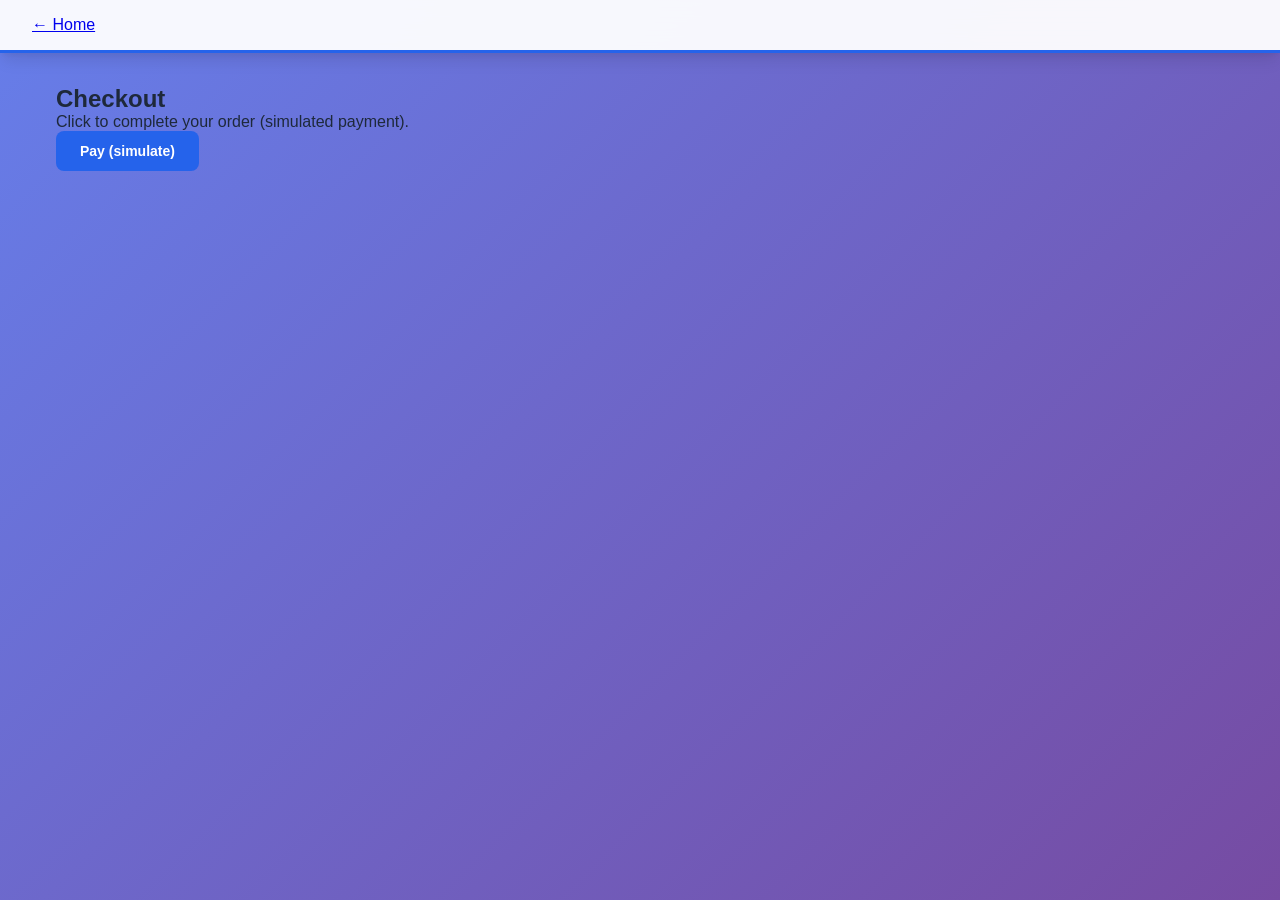
<file: DBMS Project/checkout.html>
<!doctype html>
<html>
<head>
  <meta charset='utf-8'><meta name='viewport' content='width=device-width,initial-scale=1'>
  <title>Checkout</title>
  <link rel='stylesheet' href='styles.css'>
</head>
<body>
<header><a href='index.html'>← Home</a></header>
<main>
  <h2>Checkout</h2>
  <p>Click to complete your order (simulated payment).</p>
  <button id="pay">Pay (simulate)</button>
</main>
<script src="common.js"></script>
<script>
document.getElementById('pay').addEventListener('click', async ()=>{
  try{
    const btn = document.getElementById('pay');
    btn.disabled = true;
    btn.textContent = 'Processing...';
    const custId = await getCustomerId();
    const res = await fetch('/api/checkout',{
      method:'POST',
      headers:{'Content-Type':'application/json'},
      body:JSON.stringify({guest_id: custId, payment_method:'UPI'})
    });
    const r = await res.json();
    if(r.ok) {
      alert('Order placed successfully! Order ID: ' + r.order_id + '\nTotal: ₹' + parseFloat(r.total).toFixed(2));
      window.location.href='/orders.html';
    } else {
      alert('Error: ' + (r.error || 'Checkout failed'));
      btn.disabled = false;
      btn.textContent = 'Pay (simulate)';
    }
  }catch(e){
    alert('Error during checkout');
    console.error(e);
    document.getElementById('pay').disabled = false;
    document.getElementById('pay').textContent = 'Pay (simulate)';
  }
});
</script>
</body>
</html>
</file>
<file: DBMS Project/styles.css>
/* Modern UI with Database Focus */
* {
    margin: 0;
    padding: 0;
    box-sizing: border-box;
}

:root {
    --primary-color: #2563eb;
    --primary-dark: #1e40af;
    --secondary-color: #10b981;
    --danger-color: #ef4444;
    --warning-color: #f59e0b;
    --bg-color: #f8fafc;
    --card-bg: #ffffff;
    --text-primary: #1e293b;
    --text-secondary: #64748b;
    --border-color: #e2e8f0;
    --shadow: 0 1px 3px 0 rgba(0, 0, 0, 0.1), 0 1px 2px 0 rgba(0, 0, 0, 0.06);
    --shadow-lg: 0 10px 15px -3px rgba(0, 0, 0, 0.1), 0 4px 6px -2px rgba(0, 0, 0, 0.05);
}

body {
    font-family: 'Segoe UI', Tahoma, Geneva, Verdana, sans-serif;
    background: linear-gradient(135deg, #667eea 0%, #764ba2 100%);
    min-height: 100vh;
    padding: 0;
    color: var(--text-primary);
}

/* Header */
header {
    background: rgba(255, 255, 255, 0.95);
    backdrop-filter: blur(10px);
    box-shadow: var(--shadow-lg);
    padding: 1rem 2rem;
    margin-bottom: 2rem;
    border-bottom: 3px solid var(--primary-color);
}

header h1 {
    color: var(--primary-color);
    font-size: 1.75rem;
    font-weight: 700;
    margin-bottom: 0.5rem;
    display: flex;
    align-items: center;
    gap: 0.5rem;
}

header h1::before {
    content: "🗄️";
    font-size: 1.5rem;
}

header nav {
    display: flex;
    gap: 1.5rem;
    flex-wrap: wrap;
    align-items: center;
}

header nav a {
    color: var(--text-primary);
    text-decoration: none;
    font-weight: 500;
    padding: 0.5rem 1rem;
    border-radius: 6px;
    transition: all 0.3s ease;
    position: relative;
}

header nav a:hover {
    background: var(--primary-color);
    color: white;
    transform: translateY(-2px);
}

header nav a.active {
    background: var(--primary-color);
    color: white;
}

/* Main Container */
main {
    max-width: 1200px;
    margin: 0 auto;
    padding: 0 1rem 2rem;
}

/* Database Status Indicator */
.db-status {
    background: var(--card-bg);
    border-radius: 12px;
    padding: 1rem;
    margin-bottom: 1.5rem;
    box-shadow: var(--shadow);
    border-left: 4px solid var(--secondary-color);
    display: flex;
    align-items: center;
    gap: 0.75rem;
}

.db-status::before {
    content: "✓";
    background: var(--secondary-color);
    color: white;
    width: 32px;
    height: 32px;
    border-radius: 50%;
    display: flex;
    align-items: center;
    justify-content: center;
    font-weight: bold;
}

.db-status-text {
    flex: 1;
}

.db-status-label {
    font-size: 0.875rem;
    color: var(--text-secondary);
    font-weight: 500;
}

.db-status-value {
    font-size: 1rem;
    color: var(--text-primary);
    font-weight: 600;
}

/* Cards */
.card {
    background: var(--card-bg);
    border-radius: 12px;
    padding: 1.5rem;
    box-shadow: var(--shadow);
    transition: all 0.3s ease;
    border: 1px solid var(--border-color);
}

.card:hover {
    box-shadow: var(--shadow-lg);
    transform: translateY(-2px);
}

/* Product Grid */
#products {
    display: grid;
    grid-template-columns: repeat(auto-fill, minmax(280px, 1fr));
    gap: 1.5rem;
    margin-top: 1rem;
}

.product {
    background: var(--card-bg);
    border-radius: 12px;
    padding: 1.5rem;
    box-shadow: var(--shadow);
    transition: all 0.3s ease;
    border: 1px solid var(--border-color);
    display: flex;
    flex-direction: column;
}

.product:hover {
    box-shadow: var(--shadow-lg);
    transform: translateY(-4px);
    border-color: var(--primary-color);
}

.product h4 {
    color: var(--text-primary);
    font-size: 1.125rem;
    margin-bottom: 0.5rem;
    font-weight: 600;
}

.product .brand {
    color: var(--text-secondary);
    font-size: 0.875rem;
    margin-bottom: 0.5rem;
}

.product .price {
    color: var(--primary-color);
    font-size: 1.5rem;
    font-weight: 700;
    margin: 0.75rem 0;
}

.product .discount {
    color: var(--secondary-color);
    font-size: 0.875rem;
    font-weight: 500;
}

.product .actions {
    margin-top: auto;
    padding-top: 1rem;
    display: flex;
    gap: 0.5rem;
    flex-wrap: wrap;
}

/* Buttons */
button, .btn {
    background: var(--primary-color);
    color: white;
    border: none;
    padding: 0.75rem 1.5rem;
    border-radius: 8px;
    font-weight: 600;
    cursor: pointer;
    transition: all 0.3s ease;
    font-size: 0.875rem;
    display: inline-flex;
    align-items: center;
    gap: 0.5rem;
}

button:hover:not(:disabled), .btn:hover:not(:disabled) {
    background: var(--primary-dark);
    transform: translateY(-2px);
    box-shadow: var(--shadow);
}

button:disabled, .btn:disabled {
    opacity: 0.6;
    cursor: not-allowed;
}

button.secondary, .btn.secondary {
    background: var(--text-secondary);
}

button.secondary:hover, .btn.secondary:hover {
    background: #475569;
}

button.danger, .btn.danger {
    background: var(--danger-color);
}

button.danger:hover, .btn.danger:hover {
    background: #dc2626;
}

button.success, .btn.success {
    background: var(--secondary-color);
}

button.success:hover, .btn.success:hover {
    background: #059669;
}

/* Forms */
form {
    background: var(--card-bg);
    border-radius: 12px;
    padding: 2rem;
    box-shadow: var(--shadow-lg);
    max-width: 400px;
    margin: 2rem auto;
}

form label {
    display: block;
    margin-bottom: 0.5rem;
    color: var(--text-primary);
    font-weight: 500;
    font-size: 0.875rem;
}

form input[type="text"],
form input[type="email"],
form input[type="password"],
form input[type="number"] {
    width: 100%;
    padding: 0.75rem;
    border: 2px solid var(--border-color);
    border-radius: 8px;
    font-size: 1rem;
    transition: all 0.3s ease;
    margin-bottom: 1rem;
}

form input:focus {
    outline: none;
    border-color: var(--primary-color);
    box-shadow: 0 0 0 3px rgba(37, 99, 235, 0.1);
}

/* Cart Items */
.cart-item {
    background: var(--card-bg);
    border-radius: 12px;
    padding: 1.5rem;
    margin-bottom: 1rem;
    box-shadow: var(--shadow);
    display: flex;
    justify-content: space-between;
    align-items: center;
    flex-wrap: wrap;
    gap: 1rem;
    border-left: 4px solid var(--primary-color);
}

.cart-item-info {
    flex: 1;
    min-width: 200px;
}

.cart-item-name {
    font-weight: 600;
    font-size: 1.125rem;
    color: var(--text-primary);
    margin-bottom: 0.25rem;
}

.cart-item-details {
    color: var(--text-secondary);
    font-size: 0.875rem;
}

.cart-item-price {
    font-size: 1.25rem;
    font-weight: 700;
    color: var(--primary-color);
}

/* Order Cards */
.order-card {
    background: var(--card-bg);
    border-radius: 12px;
    padding: 1.5rem;
    margin-bottom: 1rem;
    box-shadow: var(--shadow);
    border-left: 4px solid var(--primary-color);
    transition: all 0.3s ease;
}

.order-card:hover {
    box-shadow: var(--shadow-lg);
    transform: translateX(4px);
}

.order-header {
    display: flex;
    justify-content: space-between;
    align-items: center;
    margin-bottom: 1rem;
    flex-wrap: wrap;
    gap: 1rem;
}

.order-id {
    font-size: 1.25rem;
    font-weight: 700;
    color: var(--primary-color);
}

.order-status {
    padding: 0.5rem 1rem;
    border-radius: 20px;
    font-size: 0.875rem;
    font-weight: 600;
    text-transform: uppercase;
}

.order-status.processing {
    background: #fef3c7;
    color: #92400e;
}

.order-status.delivered {
    background: #d1fae5;
    color: #065f46;
}

.order-status.cancelled {
    background: #fee2e2;
    color: #991b1b;
}

.order-details {
    display: grid;
    grid-template-columns: repeat(auto-fit, minmax(150px, 1fr));
    gap: 1rem;
    margin-top: 1rem;
}

.order-detail-item {
    display: flex;
    flex-direction: column;
}

.order-detail-label {
    font-size: 0.75rem;
    color: var(--text-secondary);
    text-transform: uppercase;
    font-weight: 600;
    margin-bottom: 0.25rem;
}

.order-detail-value {
    font-size: 1rem;
    color: var(--text-primary);
    font-weight: 500;
}

/* Loading States */
.loading {
    text-align: center;
    padding: 3rem;
    color: var(--text-secondary);
}

.loading::after {
    content: "...";
    animation: dots 1.5s steps(4, end) infinite;
}

@keyframes dots {
    0%, 20% { content: "."; }
    40% { content: ".."; }
    60%, 100% { content: "..."; }
}

.spinner {
    border: 3px solid var(--border-color);
    border-top: 3px solid var(--primary-color);
    border-radius: 50%;
    width: 40px;
    height: 40px;
    animation: spin 1s linear infinite;
    margin: 2rem auto;
}

@keyframes spin {
    0% { transform: rotate(0deg); }
    100% { transform: rotate(360deg); }
}

/* Empty States */
.empty-state {
    text-align: center;
    padding: 3rem;
    color: var(--text-secondary);
}

.empty-state-icon {
    font-size: 4rem;
    margin-bottom: 1rem;
    opacity: 0.5;
}

/* Alerts */
.alert {
    padding: 1rem;
    border-radius: 8px;
    margin-bottom: 1rem;
    display: flex;
    align-items: center;
    gap: 0.75rem;
}

.alert.success {
    background: #d1fae5;
    color: #065f46;
    border-left: 4px solid var(--secondary-color);
}

.alert.error {
    background: #fee2e2;
    color: #991b1b;
    border-left: 4px solid var(--danger-color);
}

.alert.info {
    background: #dbeafe;
    color: #1e40af;
    border-left: 4px solid var(--primary-color);
}

/* Database Operation Indicators */
.db-operation {
    background: rgba(37, 99, 235, 0.1);
    border-left: 3px solid var(--primary-color);
    padding: 0.5rem 1rem;
    margin: 0.5rem 0;
    border-radius: 4px;
    font-size: 0.875rem;
    color: var(--text-secondary);
    font-family: 'Courier New', monospace;
}

/* Responsive */
@media (max-width: 768px) {
    header {
        padding: 1rem;
    }
    
    header nav {
        gap: 0.5rem;
    }
    
    #products {
        grid-template-columns: 1fr;
    }
    
    .cart-item {
        flex-direction: column;
        align-items: flex-start;
    }
    
    .order-header {
        flex-direction: column;
        align-items: flex-start;
    }
}

/* Utility Classes */
.text-center { text-align: center; }
.mt-1 { margin-top: 0.5rem; }
.mt-2 { margin-top: 1rem; }
.mt-3 { margin-top: 1.5rem; }
.mb-1 { margin-bottom: 0.5rem; }
.mb-2 { margin-bottom: 1rem; }
.mb-3 { margin-bottom: 1.5rem; }
</file>
